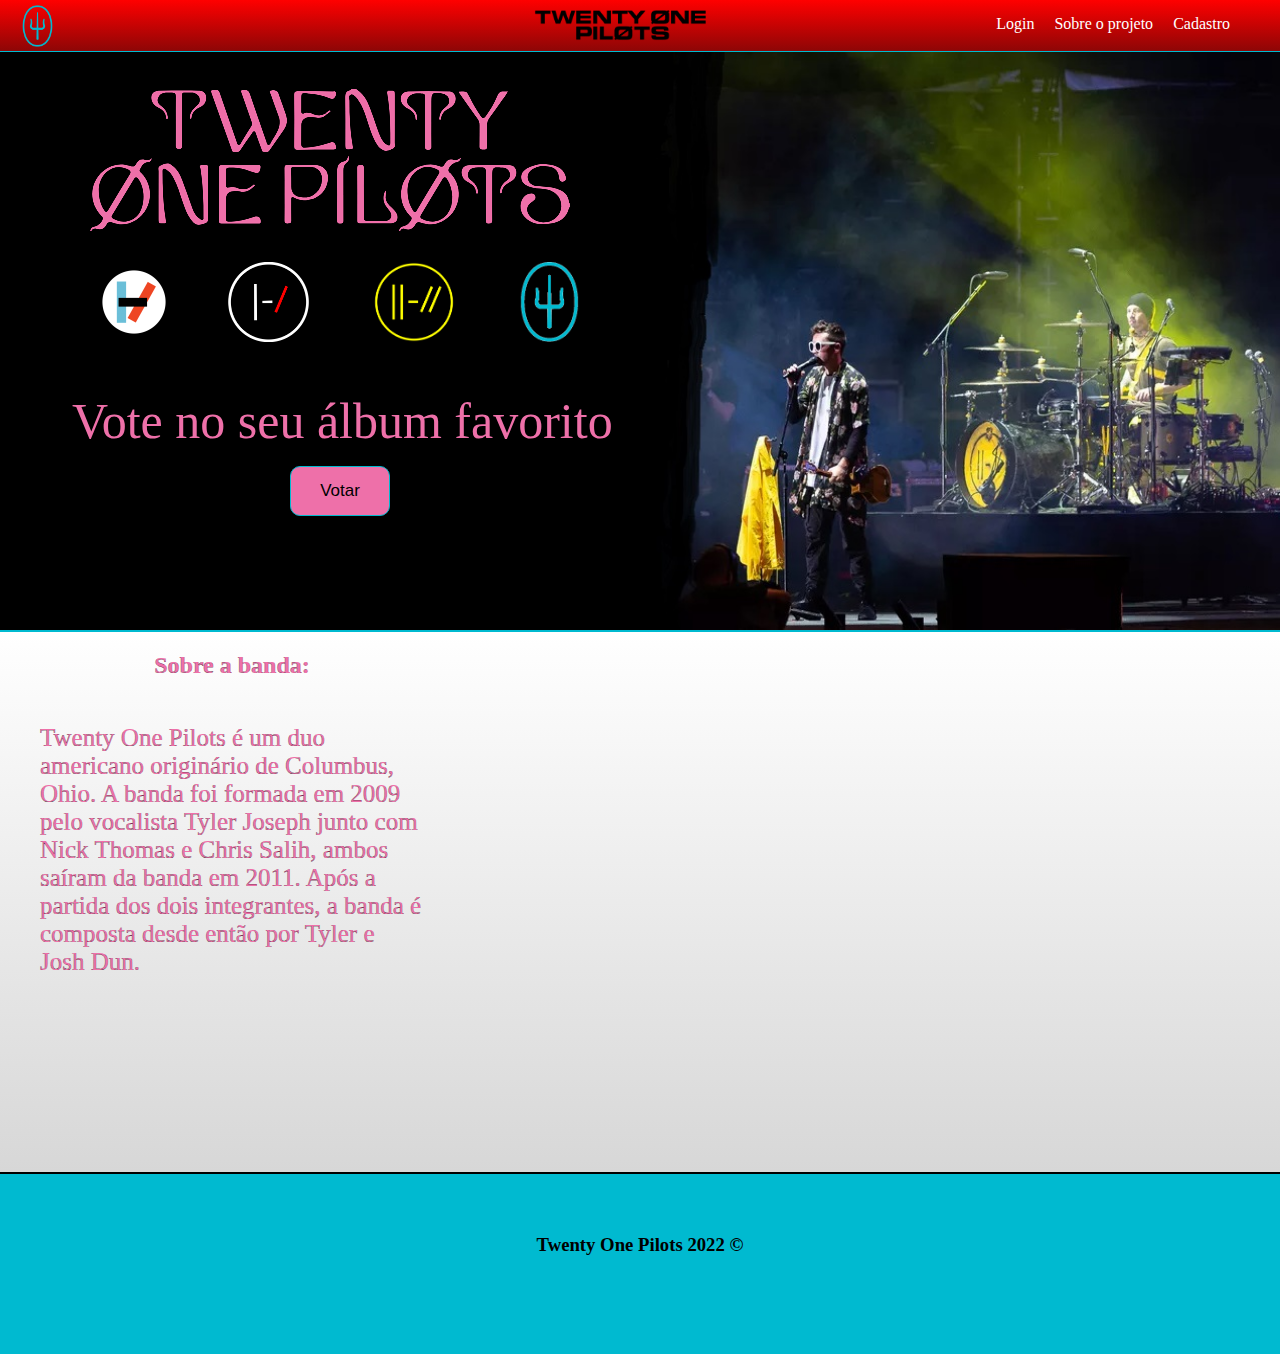
<file: public/index.html>
<!DOCTYPE html>
<html lang="pt">

<head>
    <meta charset="UTF-8">
    <meta http-equiv="X-UA-Compatible" content="IE=edge">
    <meta name="viewport" content="width=device-width, initial-scale=1.0">
    <title>Twenty one Pilots</title>
    <link rel="stylesheet" href="css/index.css">
    <link rel="icon" href="img/21-Pilots-logo.png">
</head>

<body>

    <div class="navbar">
        <div class="container">
            <div class="logo">
                <a href="#">
                    <img src="img/21-Pilots-logo.png" style="height:42px">
                </a>
            </div>

            <img src="img/Twenty_One_Pilots_type_logo_2018.png" style="height: 50px; margin-left: 170px;">

            <div class="juntar">
                <li><a href="login.html">Login</a></li>
                <li><a href="sobre.html">Sobre o projeto</a></li>
                <li><a href="cadastro.html">Cadastro</a></li>
            </div>
        </div>


    </div>

    <div class="banner">
        <div class="container">
            <div class="objetivo">
                <img src="img/logo.png">
                <div class="logos">
                    <img src="img/primeira_logo.png">
                    <img src="img/blurry.png" style="margin-left: 20px ;">
                    <img src="img/trench.png">
                    <img src="img/scalad.png">

                </div>
                <p>Vote no seu álbum favorito</p>
               <a href="login.html"> <button>Votar</button> </a>
            </div>


            <div class="banda">
                <img src="img/twenty-one-pilots-diego-baravelli-4.jpg" alt="">
            </div>


        </div>
    </div>

    <div class="contexto">
        <div class="container">
            <div class="sobre">
                <h2> Sobre a banda:</h2>
                <p>Twenty One Pilots é um duo americano originário de Columbus, Ohio. A banda foi formada em 2009 pelo
                    vocalista Tyler Joseph junto com Nick Thomas e Chris Salih, ambos saíram da banda em 2011. Após a
                    partida dos dois integrantes, a banda é composta desde então por Tyler e Josh Dun.</p>
            </div>
            <div class="video">
                <iframe width="560" height="315" src="https://www.youtube.com/embed/pXRviuL6vMY"
                    title="YouTube video player" frameborder="0"
                    allow="accelerometer; autoplay; clipboard-write; encrypted-media; gyroscope; picture-in-picture"
                    allowfullscreen></iframe>
            </div>
        </div>
    </div>


    <div class="footer">
        <div class="container">

            <h3>Twenty One Pilots 2022 &copy;</h3>

        </div>
    </div>


</body>

</html>
</file>
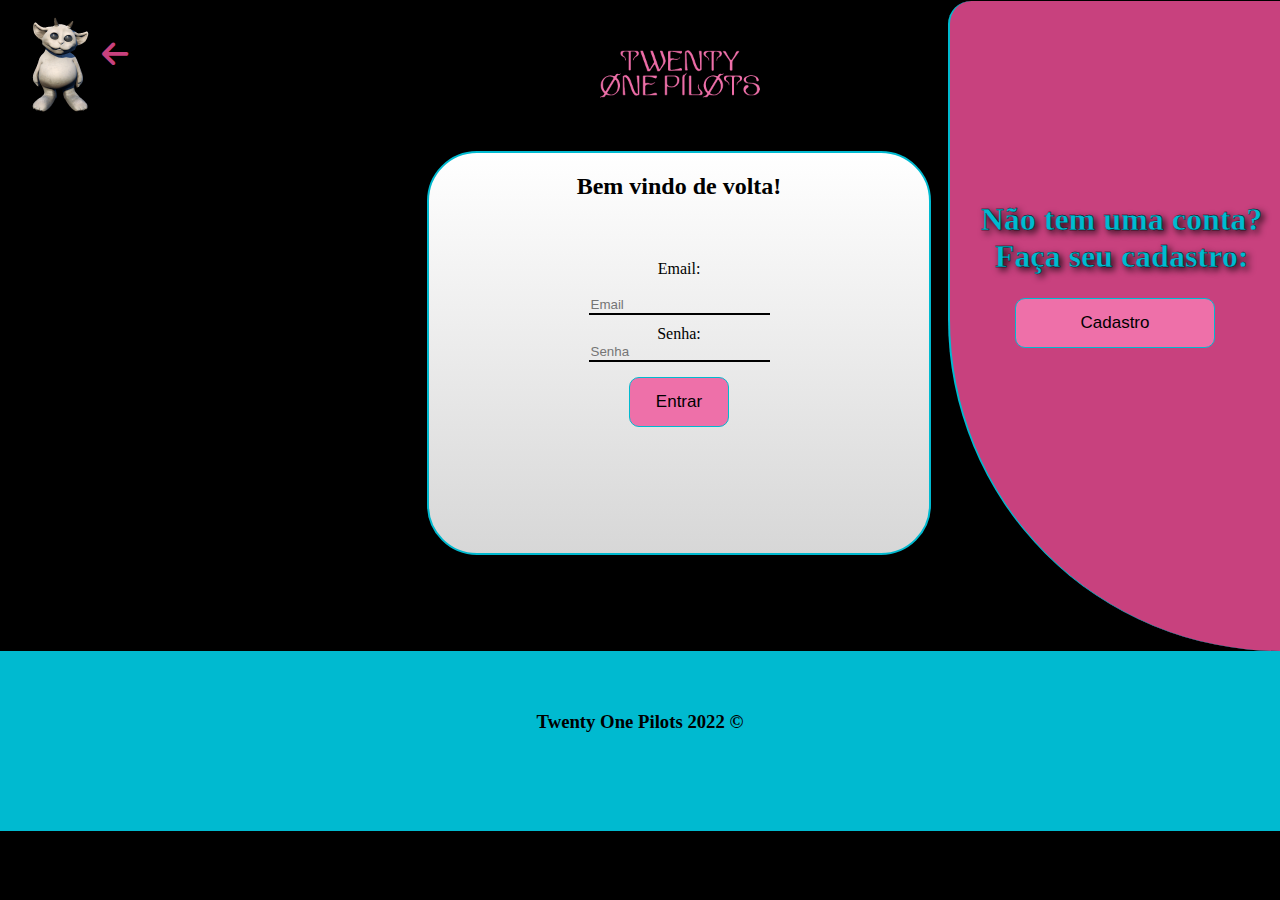
<file: public/login.html>
<!DOCTYPE html>
<html lang="en">

<head>
    <meta charset="UTF-8">
    <meta http-equiv="X-UA-Compatible" content="IE=edge">
    <meta name="viewport" content="width=device-width, initial-scale=1.0">
    <title>Login</title>
    <link rel="stylesheet" href="css/cadastro_login.css">
    <link href="fontawesome/css/all.css" rel="stylesheet">
    <script src="./js/funcoes.js"></script>
    <link rel="icon" href="img/21-Pilots-logo.png">
    <link rel="stylesheet" href="https://cdn.linearicons.com/free/1.0.0/icon-font.min.css">
</head>

<body>
    <a href="index.html">
        <div class="voltar">
          <i class="fa fa-solid fa-arrow-left"></i>
        </div>
    </a>
    

    <div class="alerta_erro">
        <div class="card_erro" id="cardErro">
            <span id="mensagem_erro"></span>
        </div>
    </div>
    <img class="ned" src="img/ned.gif" alt="">
    <div class="card">
        <div class="header">
        <img src="img/logo.png" >
        <div class="alt">
            <h1>Não tem uma conta?</h1> <h1> Faça seu cadastro: </h1><br>
            <a href="cadastro.html"> <button style="width: 200px;">Cadastro </button></a>
        </div>      
              
    </div>
    
        <div class="container">
            <h2>Bem vindo de volta!</h2>
            
            <p style="margin-top: 40px ; margin-bottom: 0;">Email:</p> <br>
            <input id="email" placeholder="Email">
<span id="incorreto" class="incorreto"> </span>

            Senha: <br>
            <input id="senha" type="password" placeholder="Senha">
            <span onclick="olhar()" class="lnr lnr-eye"></span>
            

        <button style="width:100px;" onclick="entrar()">Entrar</button>
        <div id="div_erros_login">

        </div>
           <div id="div_aguardar" class="loading-div">
            <img src="./assets/loading_tools.gif" id="loading-gif">
        </div>

       
        </div>
    </div>

    <div class="footer">
        <div class="container">

            <h3>Twenty One Pilots 2022 &copy;</h3>

        </div>
    </div>
</body>

</html>


<script>


    function entrar() {
        aguardar();

        var emailVar = email.value;
        var senhaVar = senha.value;

        // TODO: VERIFICAR AS VALIDAÇÕES QUE ELES ESTÃO APRENDENDO EM ALGORITMOS 
        if (emailVar == "" || senhaVar == "") {
            cardErro.style.display = "block"
            mensagem_erro.innerHTML = "Preencha todos os campos para prosseguir!";
            email.style.border ="1px solid red";
            senha.style.border ="1px solid red";
            finalizarAguardar();
            return false;
        }
        else {
            setInterval(sumirMensagem, 5000)
        }

        if (emailVar.indexOf("@") == -1 || emailVar.indexOf(".com") == -1) {
            cardErro.style.display = "block"
            mensagem_erro.innerHTML = "Ops, e-mail inválido! Verifique e tente novamente.";
            email.style.border ="1px solid red";
            incorreto.innerHTML=`Email Invalido`
            finalizarAguardar();
            return false;
        }
        else {
            setInterval(sumirMensagem, 5000)
        }

        console.log("FORM LOGIN: ", emailVar);
        console.log("FORM SENHA: ", senhaVar);

        fetch("/usuarios/autenticar", {
            method: "POST",
            headers: {
                "Content-Type": "application/json"
            },
            body: JSON.stringify({
                emailServer: emailVar,
                senhaServer: senhaVar
            })
        }).then(function (resposta) {
            console.log("ESTOU NO THEN DO entrar()!")

            if (resposta.ok) {
                console.log(resposta);

                resposta.json().then(json => {
                    console.log(json);
                    console.log(JSON.stringify(json));

                    sessionStorage.EMAIL_USUARIO = json.email;
                    sessionStorage.NOME_USUARIO = json.nome;
                    sessionStorage.ID_USUARIO = json.idUsuario;
                    sessionStorage.INTEGRANTE= json.integrante_favorito

                    setTimeout(function () {
                        window.location = "/dash.html"
                    }, 1000); // apenas para exibir o loading

                }); 

            } else {

                console.log("Houve um erro ao tentar realizar o login!");

                resposta.text().then(texto => {
                    console.error(texto);
                    finalizarAguardar(texto);
                });
            }

        }).catch(function (erro) {
            console.log(erro);
        })

        return false;
    }

    function sumirMensagem() {
        cardErro.style.display = "none"
    }
    function olhar(){
     
     if(document.getElementById('senha').type=="password"){
       document.getElementById('senha').type="text"
     } else{
       document.getElementById('senha').type="password"
     }
    
   }

</script>
</file>
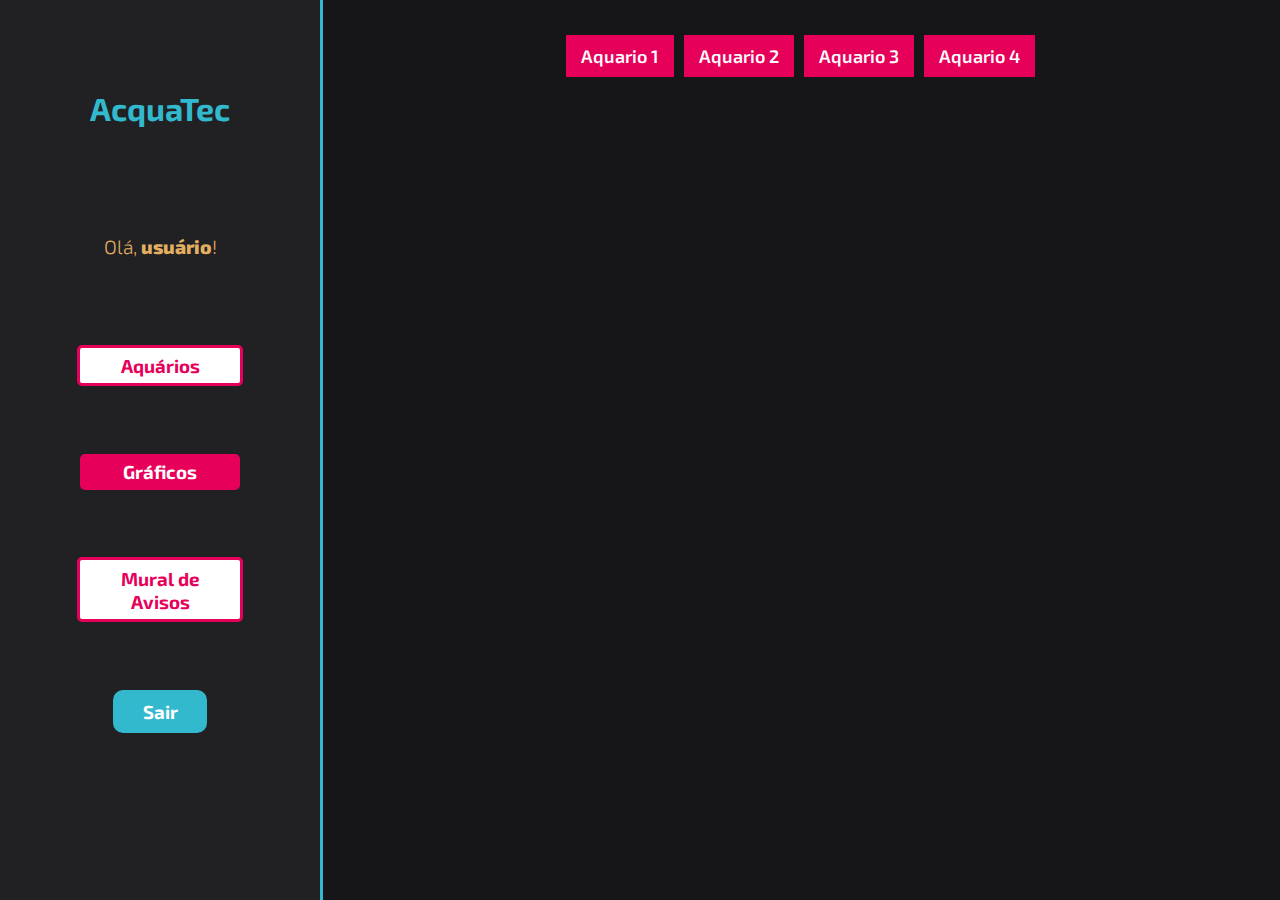
<file: public/dashboard/dashboard.html>
<!DOCTYPE html>
<html lang="pt-br">

<head>
    <link rel="shortcut icon" href="../assets/icon/favicon.ico" type="image/x-icon">
    <meta charset="UTF-8">
    <meta http-equiv="X-UA-Compatible" content="IE=edge">
    <meta name="viewport" content="width=device-width, initial-scale=1.0">
    <title>AcquaTec | Dashboards</title>

    <link rel="stylesheet" href="../css/style.css">
    <link rel="stylesheet" href="dashboards.css">
    <script src="../js/funcoes.js"></script>

    <link rel="preconnect" href="https://fonts.gstatic.com">
    <link
        href="https://fonts.googleapis.com/css2?family=Exo+2:ital,wght@0,100;0,200;0,300;0,400;0,500;0,600;0,700;0,800;0,900;1,100;1,200;1,300;1,400;1,500;1,600;1,700;1,800;1,900&display=swap"
        rel="stylesheet">

    <!-- scripts do Chart.js -->
    <script type="text/javascript" src="https://www.chartjs.org/dist/2.8.0/Chart.min.js"></script>

</head>
<!-- 
<body onload="validarSessao(), atualizarFeed()"> -->
    <!-- <body onload="validarSessao()"> -->

    <div class="janela">
        <div class="header-left">
            <h1>AcquaTec</h1>

            <div class="hello">
                <h3>Olá, <span id="b_usuario">usuário</span>!</h3>
            </div>

            <div class="btn-nav-white">
                <a href="./cards.html">
                    <h3>Aquários</h3>
                </a>
            </div>

            <div class="btn-nav">

                <h3>Gráficos</h3>

            </div>

            <div class="btn-nav-white">
                <a href="./mural.html">
                    <h3>Mural de Avisos</h3>
                </a>
            </div>

            <div class="btn-logout" onclick="limparSessao()">
                <h3>Sair</h3>
            </div>

        </div>

        <div class="dash">
            <div class="btns-dash">
                <!-- O gráfico é chamado de acordo com o id (fk_aquario) do banco  -->
                <button class="btn-chart" onclick="obterDadosGrafico(1)">Aquario 1</button>
                <button class="btn-chart" onclick="obterDadosGrafico(2)">Aquario 2</button>
                <button class="btn-chart" onclick="obterDadosGrafico(3)">Aquario 3</button>
                <button class="btn-chart" onclick="obterDadosGrafico(4)">Aquario 4</button>
            </div>
            <div class="graph">
                <canvas id="canvas_grafico"></canvas>
            </div>
        </div>
    </div>


</body>

</html>

<script>

 
</script>
</file>
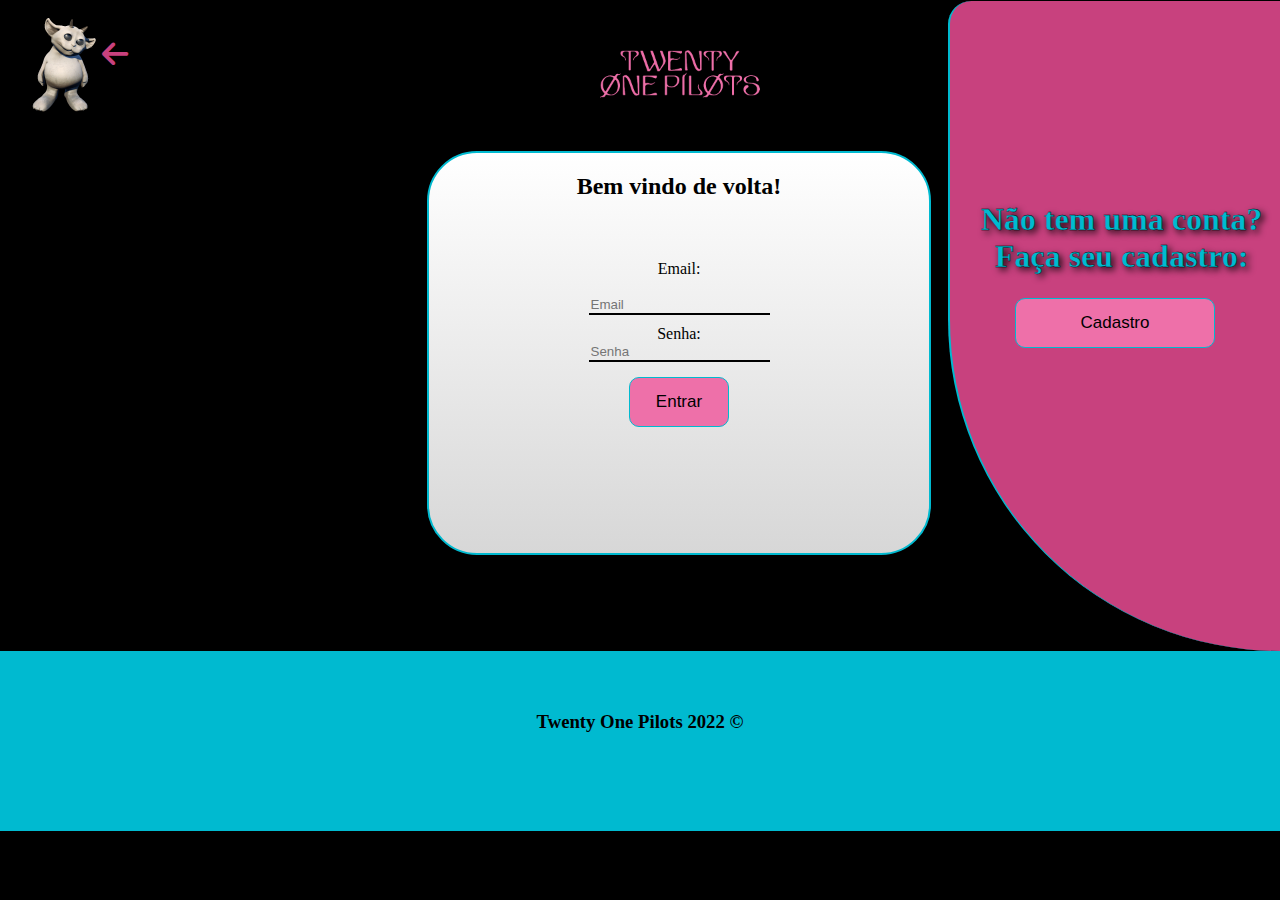
<file: public/dashboard/edicao-aviso.html>
<!DOCTYPE html>
<html lang="pt-br">

<head>
    <link rel="shortcut icon" href="../assets/icon/favicon.ico" type="image/x-icon">
    <meta charset="UTF-8">
    <meta http-equiv="X-UA-Compatible" content="IE=edge">
    <meta name="viewport" content="width=device-width, initial-scale=1.0">
    <title>AcquaTec | Página Inicial</title>

    <link rel="stylesheet" href="../css/style.css">
    <link rel="stylesheet" href="./dashboards.css">
    <script src="../js/funcoes.js"></script>

    <link rel="preconnect" href="https://fonts.gstatic.com">
    <link
        href="https://fonts.googleapis.com/css2?family=Exo+2:ital,wght@0,100;0,200;0,300;0,400;0,500;0,600;0,700;0,800;0,900;1,100;1,200;1,300;1,400;1,500;1,600;1,700;1,800;1,900&display=swap"
        rel="stylesheet">
</head>

<body onload="validarSessao(), listarInfosDeUm()" style="background-color: #161618;">
    <!-- <body onload="validarSessao()"> -->

    <div class="janela">


        <div class="header-left">

            <h1>AcquaTec</h1>

            <div class="hello">
                <h3>Olá, <span id="b_usuario">usuário</span>!</h3>
            </div>

            <div class="btn-nav-white">
                <a href="cards.html">
                    <h3>Aquários</h3>
                </a>
            </div>

            <div class="btn-nav-white">
                <a href="./dashboard.html">
                    <h3>Gráficos</h3>
                </a>
            </div>

            <div class="btn-nav-white">
                <a href="./mural.html">
                    <h3>Mural de Avisos</h3>
                </a>
            </div>

            <div class="btn-logout" onclick="limparSessao()">
                <h3>Sair</h3>
            </div>

        </div>

        <div class="dash-right">

            <div class="avisos">
                <div class="container">
                    <h1>Editar um aviso</h1>
                    <div class="div-form">
                        <label>
                            ID:
                            <br>
                            <input id="input_id" maxlength="100" type="text" style="color: rgb(196, 196, 196)" disabled>
                        </label>
                        <label>
                            Autor:
                            <br>
                            <input id="input_nome" maxlength="100" type="text" style="color: rgb(196, 196, 196)"
                                disabled>
                        </label>
                        <label>
                            Título:
                            <br>
                            <input id="input_titulo" maxlength="100" type="text" style="color: rgb(196, 196, 196)"
                                disabled>
                        </label>
                        <br>
                        <label>
                            Descrição (máximo de 250 caracteres):
                            <br>
                            <textarea id="textarea_descricao" maxlength="250" rows="5"></textarea>
                        </label>
                        <br>
                        <button onclick="editar()">Editar</button>
                    </div>

                </div>
            </div>
        </div>
    </div>
</body>

</html>

<script>
    function listarInfosDeUm() {
        console.log("Criar função de trazer informações de post escolhido");
    }

    function editar() {
        fetch(`/avisos/editar/${sessionStorage.getItem("ID_POSTAGEM_EDITANDO")}`, {
            method: "PUT",
            headers: {
                "Content-Type": "application/json"
            },
            body: JSON.stringify({
                descricao: textarea_descricao.value
            })
        }).then(function (resposta) {

            if (resposta.ok) {
                window.alert("Post atualizado com sucesso pelo usuario de email: " + sessionStorage.getItem("EMAIL_USUARIO") + "!");
                window.location = "/dashboard/mural.html"
            } else if (resposta.status == 404) {
                window.alert("Deu 404!");
            } else {
                throw ("Houve um erro ao tentar realizar a postagem! Código da resposta: " + resposta.status);
            }
        }).catch(function (resposta) {
            console.log(`#ERRO: ${resposta}`);
        });
    }

</script>
</file>
<file: public/css/index.css>
main{
    margin: auto;
    min-width: 320px;
    max-width: 800px;
}
body{
    margin: 0;
}


.navbar .container {
display: flex;
justify-content: space-between;
margin: 0;
background-image: linear-gradient(to bottom, red, rgb(141, 6, 6));

border-bottom: 1px solid #00bad0;
position: fixed;
left: 0;
top: 0;
width: 100%;
}
.navbar .container .juntar{
display: flex;
margin-right: 30px;

}
.navbar .container .logo{
margin-top: 5px;

}

.navbar a{
    text-decoration: none;
    color: white;
    
}
.navbar a:hover{

text-decoration: underline;

}
.navbar li{
    list-style: none;
    margin-top: 15px;
    margin-right: 20px;
}

.banner .container{
    height: 630px;
margin: 0;
background-color: black;
background-size: cover;
background-repeat: no-repeat;
display: flex;
justify-content: space-between;
border-bottom: 2px solid #00bad0;
}





.banner .container .objetivo{
    margin-left: 90px;
    color:  #ee70a9;
    margin-top: -20px;
    font-size: 50px;

}
.banner .container button{
background-color: #ee70a9 ;
width: 100px;
height: 50px;
font-size: 17px;
cursor: pointer;
margin-left: 200px;
margin-top: 5px;
border-radius: 10px;
border: 1px solid #00bad0;
transition: 0.8s;
}
.banner .container button:hover{
background-color: #c8417e;

}
.objetivo p{
    margin-left: -18px ;
    margin-bottom: 0;
    
}
.objetivo .logos{
    height: 80px;
    display: flex;
    margin-top: -90px;
    justify-content: space-evenly;
    margin-left: -30px;
}
.banner .container .banda{
    height: 100%;
    width: 50%;
    
}
.banda img{
    border-radius: 0px 0px 0px 0px;
 width: 100%;
 height: 100%;
 
}




.contexto .container{
margin: 0;
height: 60vh;
background-image: linear-gradient(to bottom, white, rgb(215, 215, 215));
display: flex;
justify-content: space-between;
}
.contexto .container .sobre{
    -webkit-text-stroke-width: 0.2px;
    -webkit-text-stroke-color: #000;
color: #ee70a9;
width: 30vw;
display: flex;
flex-direction: column;
align-items: center;
margin-left: 40px;

}


.banner2 .container{
    height: 900px;
margin: 0;
background-image: url('../img/tumblr_dfacbf8386b6ea2007037bb782e05ae2_9286e500_500.webp');
background-size: cover;
background-repeat: no-repeat;
display: flex;
align-items: center;
justify-content: center;

}
.contexto2 .container{
    margin: 0;
    height: 140vh;
    background-image: linear-gradient(to bottom, white, rgb(215, 215, 215));
    display: flex;
    width: 1000px;
    margin-right: 10px;
    }
    .contexto2 .container .sobre2{
        -webkit-text-stroke-width: 0.2px;
        -webkit-text-stroke-color: #000;
    color: #ee70a9;
    width: 70vw;
    display: flex;
    flex-direction: column;
    align-items: center;
    margin-left: 40px;
    
    }
.contexto .container .video{
margin-top: 20px;
margin-right: 40px;

}

.sobre p{
    font-size: 25px;
}
.sobre2 p{
    font-size: 25px;
}
.sobre2 img{

    height: 500px;
}
.footer .container{
margin: 0;
height: 20vh;
display: flex;
align-items: center;
flex-direction: column;
background-color: #00bad0;
border-top:  2px solid black;
}

.footer .container h3{

margin-top: 60px;

}


::-webkit-scrollbar{
    width: 10px;
    background-color: #00bad0;
}

::-webkit-scrollbar-thumb{
    background-color: #c8417e;
    border-radius: 90px;
    border: 1px solid black;
}
</file>
<file: public/css/cadastro_login.css>
body{
    background-color: black;
    margin: 0;
}
.voltar{
  width: 7%;
  margin-top: 3%;
  margin-left: 8%;
  height: 5%;
  cursor: pointer;
  position: absolute;
  color: #c8417e;
  font-size: 30px;
}
.header img{
  margin-left: 600px;
  height: 120px;
  margin-top: -110px;
}


.header{
  display: flex;
  justify-content: space-between;
}

.card .container{
  background-image: linear-gradient(to bottom, white, rgb(215, 215, 215));
height: 400px;
width: 500px;
border-radius: 50px;
margin-left: 427px;
border: 2px solid #00bad0;
display: flex;
flex-direction: column;
align-items: center;
margin-top: -500px;
}
.card .container input{
margin-bottom: 10px;
outline: 0;
border: 0px;
border-bottom: 2px solid black;
background-color: rgba(255, 255, 255, 0);


}

.card .alt{
  background-color: #c8417e;
    height: 450px;
    width: 330px;
    display: flex;
flex-direction: column;
margin-left: 0;
border-radius: 70px 0px 0px 1000px ;
border-left: 2px solid #00bad0;
align-items: center;
text-align: center;
padding-top: 200px;
margin-top: -123px;

}
.ned{
  margin-left: -3px;
  margin-top: 0;
  height: 120px;
}

.incorreto{
  color: red;
  margin-top: 0;
}

button{
  background-color: #ee70a9 ;
  width: 100px;
  height: 50px;
  font-size: 17px;
  cursor: pointer;

  margin-top: 5px;
  border-radius: 10px;
  border: 1px solid #00bad0;
  transition: 0.8s;
  }
  button:hover{
  background-color: #c8417e;
  
  }


.alt h1{
display: flex;
flex-direction: column;
margin-left: 13px;
margin-bottom: 0;
margin-top: 0;
color: #00bad0;
-webkit-text-stroke: 0.3px black;
text-shadow: 3px 3px 7px black;

}


button a{
    text-decoration: none;
}

.loading-div {
    width: 50px;
    margin: auto;
    display: none;
  }
  
  .loading-div img {
    height: 50px;
    width: 50px;
    margin-left: 0;
  }

  .alerta_erro{
    display: flex;
    justify-content: flex-end;
  }
  
  .card_erro {
    display: none;
    background-color: #c8417e;
    color: black;
    width: 230px;
    position: fixed;
    border-radius: 4px;
    border: #00bad0 3px solid;
    padding: 10px;
    margin-right: 10%;
  }
  
  .card_erro #mensagem_erro{
    font-weight: 500;
    font-size: 20px;
  }
  select{
    background-color: #21212400;
    height: 30px;
width: 20%;
border: 2px solid #c8417e;
  }
  .lnr-eye{
    cursor: pointer;
    color: #a33064;
  }

  .footer .container{
    margin: 0;
    height: 20vh;
    display: flex;
    align-items: center;
    flex-direction: column;
    background-color: #00bad0;
    border-top:  2px solid black;
    margin-top: 94px;
    }
    
    .footer .container h3{
    
    margin-top: 60px;
    
    }
  ::-webkit-scrollbar{
    width: 10px;
    background-color: #00bad0;
}

::-webkit-scrollbar-thumb{
    background-color: #c8417e;
    border-radius: 90px;
    border: 1px solid black;
}
</file>
<file: public/css/style.css>
@import url('https://fonts.googleapis.com/css2?family=Barlow:ital,wght@0,100;0,200;0,300;0,400;0,500;0,600;0,700;0,800;0,900;1,100;1,200;1,300;1,400;1,500;1,600;1,700;1,800;1,900&display=swap');

body {
  margin: 0;
  padding: 0;
  font-family: 'Barlow', "Segoe UI", Tahoma, Geneva, Verdana, sans-serif;
  background-color: black;
}

.container {
  width: 80%;
  margin: auto;
  display: flex;
}

.header {
  border-bottom: 3px solid #32b9cd;
}

.header .container {
  justify-content: space-between;
}

.header a {
  text-decoration: none;
  color: #e3b062;
}

.agora {
  font-weight: 800;
}

.navbar {
  width: 300px;
  display: flex;
  align-items: center;
  justify-content: space-between;
  list-style: none;
  color: #e3b062;
}


.titulo {
  color: #32b9cd;
  width: fit-content;
  font-weight: 500;
}


/* BANNER */

.banner {
  height: fit-content;
  padding: 40px 0;
  color: white;
  background-image: url(".././assets/imgs/bg-jelly-fish-para_outras_pags.png");
  background-size: cover;
}

.banner .container {
  height: 400px;
  font-size: 36px;
  justify-content: center;
  align-items: center;
}

.tamanho-conteudo { 
  height: fit-content !important;
}

.banner p {
  width: 50%;
  margin: 0;
  padding: 0;
  width: 280px;
  font-size: 36px;
}

.banner .container span {
  font-weight: 800;
}

/* missao visao valores */

.social {
  background-color: #e5e5e5;
  display: flex;
}

.social .container{
  justify-content: center;
}

.box img {
  width: 170px;
}

.social .container .boxes {
  display: flex;
}

.social p {
  text-align: center;
}

.box {
  margin: 10px;
  display: flex;
  flex-direction: column;
  align-items: center;
}


.box {
  margin-top: 50px;
  display: flex;
  flex-direction: column;
  align-items: center;
}


/* FOOTER */

.footer {
  background-color: #32b9cd;
  height: 150px;
  color: #fff;
  display: flex;
  font-size: 15px;
}

.footer .container {
  justify-content: center;
}


/* LOGIN */

.banner .container .card {
  background-color: #e5e5e5;
  height: fit-content;
  width: 400px;
  display: flex;
  flex-direction: column;
  color: palevioletred;
  align-items: center;
  border-radius: 4px;
}

.card {
  display: flex;
  justify-content: space-around;
}

.card h2 {
  font-size: 30px;
}

.card h4 {
  font-size: 16px;
}

.banner #div_erros_login {
  margin-top: 15px;
}

button {
  cursor: pointer;
}

/* FORMULARIO */

.alerta_erro{
  display: flex;
  justify-content: flex-end;
}

.card_erro {
  display: none;
  background-color: #fff;
  color: black;
  width: 230px;
  position: fixed;
  border-radius: 4px;
  border: #e6005a 3px solid;
  padding: 10px;
  margin-right: 10%;
}

.card_erro #mensagem_erro{
  font-weight: 500;
  font-size: 20px;
}

.formulario .tipo_campo {
  font-size: 20px;
  font-weight: 600 !important;
}

.formulario {
  display: flex;
  flex-direction: column;
}

input {
  margin-bottom: 10px;
  border: 2px solid #32b9cd;
  padding: 10px;
  text-align: center;
  border-radius: 10px;
}

.btn {
  font-family: "Barlow", sans-serif;
  border: 0;
  border-radius: 5px;
  font-weight: 600;
  font-size: 18px;
  padding: 10px 15px;
  color: white;
  background-color: #e6005a;
  width: 120px;
  align-self: center;
  margin-top: 5px;
}

.loading-div {
  width: 50px;
  margin: auto;
  display: none;
}

.loading-div img {
  height: 50px;
  width: 50px;
}

/* PAGINA DOS GRÁFICOS */

.janela {
  display: flex;
  width: 100vw;
}

.header-left a {
  text-decoration: none;
  color: white;
}

.header-left {
  position: fixed;
  top: 0;
  left: 0;
  z-index: 999;
  height: 100vh;
  width: 25%;
  display: flex;
  flex-direction: column;
  justify-content: space-evenly;
  align-items: center;
  border-right: 3px solid #32b9cd;
  background-color: #212124;
  /* border: 3px solid pink; */
}

.dash-right {
  display: flex;
  width: 75%;
  height: fit-content;
  background-color: #161618;
  position: relative;
  top: 0;
  left: 25%;
}

.header-left h1 {
  color: #32b9cd;
}

.hello {
  width: 100%;
  display: flex;
  justify-content: center;
}

.hello h3 {
  color: #e3b062;
  font-weight: 300;
  font-size: 1.2rem;
}

.hello h3 span {
  font-weight: 800;
}

.btn-nav {
  width: 40%;
  color: white;
  background-color: #e6005a;
  border-radius: 5px;
  text-align: center;
  padding: 2% 5%;
}

.btn-nav-white {
  width: 40%;
  background-color: white;
  border: 3px solid #e6005a;
  border-radius: 5px;
  text-align: center;
  padding: 2% 5%;
}

.btn-nav-white h3 {
  color: #e6005a;
  padding: 0;
  margin: 0;
}

.btn-nav h3,
.btn-logout h3 {
  margin: 0;
  padding: 0;
}

.btn-logout {
  margin: 0;
  padding: 0;
  width: 20%;
  background-color: #32b9cd;
  color: white;
  border-radius: 10px;
  text-align: center;
  padding: 10px 15px;
  margin-bottom: 100px;
  cursor: pointer;
}

/* pagina extra - simulador */
.simulador {
  color: white;

}

.simulador .container {
  flex-direction: column
}
</file>
<file: public/dashboard/dashboards.css>
/* pagina mural */

*,
body {
  font-family: "Exo 2", sans-serif;
}

.dash-right .avisos {
  width: 100%;
  /* border: 3px solid pink; */
  color: rgb(216, 216, 216);
  font-family: "Exo 2", sans-serif;
}

.dash-right .avisos .container {
  display: flex;
  flex-direction: column;
  align-items: center;
}

.dash-right .avisos .container .div-form {
  width: 100%;
}

.dash-right .avisos .container .div-form #form_postagem {
  width: 100%;
}

.dash-right .avisos .div-form label {
  width: 100%;
}

.dash-right .avisos .div-form input {
  width: 100%;
  border-radius: 5px;
}

.dash-right .avisos .div-form textarea {
  width: 100%;
  /* color: #E6005A; */
  border: 3px solid #e6005a;
  background-color: white;
  border-radius: 5px;
}

.dash-right .avisos .div-form button {
  cursor: pointer;
  font-family: "Exo 2", sans-serif;
  border: 0;
  border-radius: 5px;
  font-weight: 600;
  font-size: 18px;
  padding: 10px 15px;
  color: white;
  background-color: #e6005a;
  width: 120px;
}

.publicacao-btn-editar {
  cursor: pointer;
  font-family: "Exo 2", sans-serif;
  border: 0;
  border-radius: 5px;
  font-weight: 600;
  font-size: 14px;
  padding: 5px 8px;
  color: white;
  background-color: #e6005a;
  width: 80px;
}

.publicacao {
  display: flex;
  flex-wrap: wrap;
  align-content: stretch;
  flex-direction: column;
  justify-content: center;
  align-items: stretch;
  border-bottom: 3px solid #e6005a;
  padding: 20px;
}

.publicacao > *:not(:last-child) {
  padding: 0 0 10px 0;
}

.div-results {
  width: 100%;
}

.div-results .feed-container {
  background-color: #212124;
  border-radius: 5px;
  margin-bottom: 80px;
}

.div-buttons {
  display: flex;
  justify-content: flex-end;
}

.div-buttons > * {
  margin-left: 30px;
}

/* pagina graficos */

.dash-header {
  background-color: #212124;
}

.dash {
  width: 75%;
  position: relative;
  top: 0;
  left: 25%;
  background-color: #161618;

  /* width: 75%;
    display: flex;
    background-color: #161618;
    flex-direction: column;
    align-items: center;
    justify-content: space-around;*/
  height: 100vh;
}

.regua {
  display: flex;
  flex-wrap: wrap;
  justify-content: center;
  width: 100%;
  margin-top: 30px;
}

.perigo-frio {
  background-color: #5c6bc0;
}

.perigo-quente {
  background-color: #ff7043;
}

.alerta-frio {
  background-color: #42a5f5;
}

.alerta-quente {
  background-color: #ffee58;
}

.ideal {
  background-color: #9ccc65;
}

.item-regua {
  padding: 5px;
  width: 15%;
  margin: 5px;
  text-align: center;
  padding-top: 15px;
}

.cards {
  display: flex;
  flex-wrap: wrap;
  justify-content: center;
  height: 450px;
  width: 100%;
  align-items: center;
  color: white;
}

.card {
  margin: 2%;
  width: 40%;
  flex-wrap: wrap;
  display: flex;
  text-align: center;
  height: 180px;
  justify-content: right;
  background-color: #212124;
  font-size: 20px;
}

.card p {
  margin: 0;
  font-size: 50px;
  font-weight: lighter;
  text-align: left;
}

.cards h1 {
  font-size: 22px;
  width: 100%;
  border-bottom: solid white 1px;
  text-align: left;
  font-weight: lighter;
  margin: 20px;
}

.temperatura,
.umidade {
  margin: 5px;
  margin-left: 20px;
  width: 75%;
}

.cor-alerta {
  width: 13%;
  height: 30%;
  border-radius: 50px;
  margin-top: 6%;
  /* background-color: #c7c7c7; */
}

.btns-dash {
  display: flex;
  align-items: center;
  justify-content: center;
  margin-top: 30px;
}

.graph {
  width: 80%;
  margin: auto;
  padding-top: 45px;
}

.btn-chart {
  font-family: "Exo 2", sans-serif;
  border: 0;
  font-weight: 600;
  font-size: 18px;
  padding: 10px 15px;
  color: white;
  background-color: #e6005a;
  margin: 5px;
}
</file>
